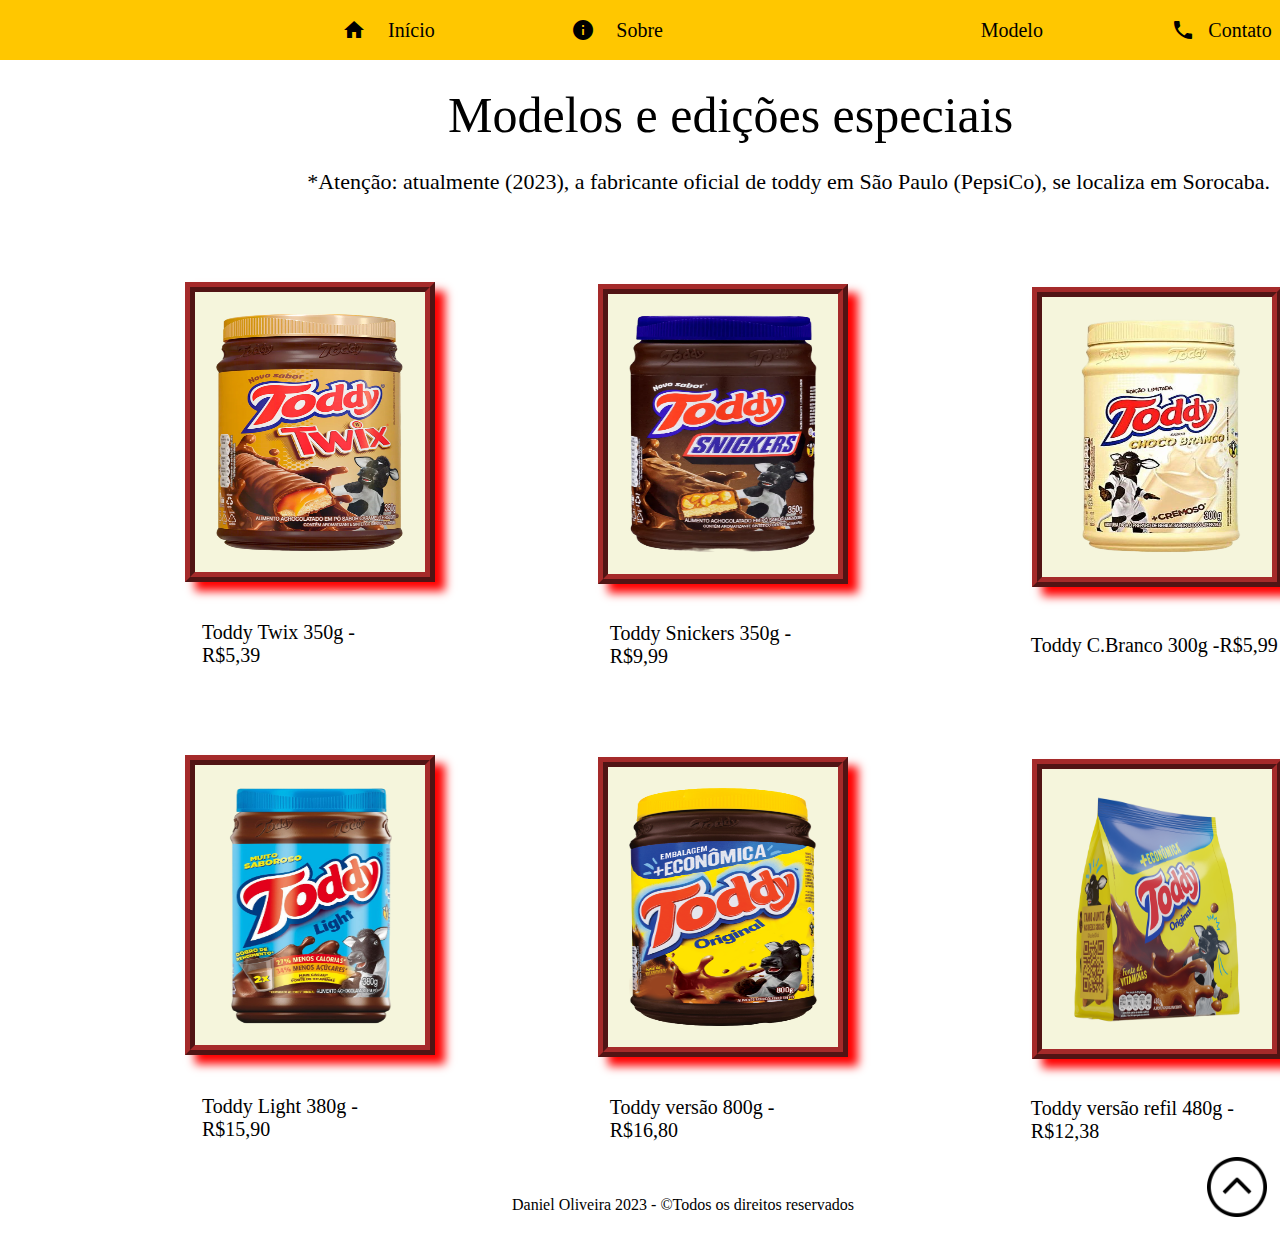
<file: modelo.html>
<!DOCTYPE html>
<html lang="pt-br">
<head>
    <title>Variações e fabricação</title>
    <meta charset="UTF-8">
    <meta name="viewport" content="width=device-width, initial-scale=1">
    <link rel="icon" type="img/jpg" href="imagens/icone2.png">
    <link href="https://fonts.googleapis.com/icon?family=Material+Icons" rel="stylesheet">
    <link rel="stylesheet" type="text/css" href="estilizadorT2.css">
    
</head>
<body class="fundoM">
    
    <nav>
        <ul>
            <li><a href="index.html"><i class="material-icons left">home</i><button>Início</button>  </a></li>
            <li><a href="sobre.html"><i class="material-icons right">info</i><button>Sobre </button>  </a></li>
            <li><a href="modelo.html"><i class="material-icons right">factory</i><button>Modelo</button>  </a></li>
            <li><a href="contato.html"><i class="material-icons right">call</i><button>Contato</button>  </a></li>
        </ul>
    </nav>

        <div class="tituloM">
            Modelos e edições especiais
        </div>

        <div class="subtituloM">
        *Atenção: atualmente (2023), a fabricante oficial de toddy em São Paulo (PepsiCo), se localiza em Sorocaba.
         </div>
        <table>
            <tr>
                <td><div class="imagensM"><img src="imagens/Ttwix.png"></div></td>
                <td><div class="imagensM"><img src="imagens/Tsnickers.png"></div></td>
                <td><div class="imagensM"><img src="imagens/Tbranco.png"></div></td>
            </tr>
            <tr>
                <td><div class="textosM"> Toddy Twix 350g - R$5,39</div></td>
                <td><div class="textosM"> Toddy Snickers 350g - R$9,99</div></td>
                <td><div class="textosM"> Toddy C.Branco 300g -R$5,99 </div></td>
            </tr>
            <tr>
                <td><div class="imagensM"><img src="imagens/Tlight.png"></td>
                <td><div class="imagensM"><img src="imagens/T800.png"></td>
                <td><div class="imagensM"><img src="imagens/Trefil.png"></td>
            </tr>
            <tr>
                <td><div class="textosM"> Toddy Light 380g - R$15,90</div></td>
                <td><div class="textosM"> Toddy versão 800g - R$16,80 </div></td>
                <td><div class="textosM"> Toddy versão refil 480g - R$12,38</div></td>
            </tr>
        </table>

            
        <div class="seta">
            <a href="#"><img src="imagens/seta.png" width="60" height="60"></a>
    </div>

        <footer id="rodapeS">Daniel Oliveira 2023 - &copyTodos os direitos reservados</footer>


</body>
</html>
</file>
<file: estilizadorT2.css>
/* Inicio da estilização do site do Toddy*/
*{
    margin:0px;
    padding:0px;
}

.fundoI{                                        /*configurando a imagem de fudno da página inicial*/
    background-image: url("imagens/TODDY.png");
    background-repeat: no-repeat;
    background-size: cover;
}



.fundoC{
    /*background-color: rgba(181, 123, 123, 0.789);*/
    background-image: url("imagens/fundoA.jpg");
    background-repeat: no-repeat;
    background-size: cover;
    
}

nav{                      /*configurando a área em que o menu será inserido*/
    width: 100%;
    top:0px;
    background-color: #ffc700;
    text-align: right;
}





#menuI {  /*configurando o menu da página index especificamente*/
    width: 700px;
    margin-left: 56.25%;
    top:0px;
    background-color: #ffc700;
}

.bandeiras{
    position:relative;
    margin-top: -50px;
    margin-left: 10px;
    width: 190px;

}

.bandeiras img{
    width: 65px;
    height: 60px;
    border-radius: 100%;
    margin-right: 10px;
}



nav a{                  /* mudando a cor dos icones do menu*/
    color:black
}

nav i.left{         /*ajustando o posicionamento e margem dos icones em relação aos nomes do menu*/
    float: left;
    height: 60px;
    line-height: 60px; /* <-- comando responsável por ajustar verticalmente o enquadramento do icone em relação aos nomes*/
    margin-right: 5px; 
    }

nav i.right{        /*ajustando o posicionamento e margem dos icones em relação aos nomes do menu*/
    float: left;
    height: 60px;
    line-height: 60px;
    margin-right: 5px; 
    }

ul li{          /*colocando os itens do menu na horizontal e retirando as bolinhas criadas pelo comando de lista*/
    margin-left: 9%;
    display: inline-block;
    
}

button{  /*configurando especificamente a área onde estão as âncoras do menu*/
    width: 80px;
    height: 60px;
    background-color: #ffc700;
    border:none;
    font-size: 20px;
    font-family: 'Times New Roman';
}

button:hover{ /*adicionando efeito ao passar o mouse em cima do menu*/
    text-decoration: underline;
}


/*ESTILIZAÇÃO DA PÁGINA "SOBRE"*/
.titulos{ /*ajustando estilo e posição dos titulos da página*/
	margin-top: 2%;
	margin-left: 7%;
    margin-right: 10%;
	font-family: Open Sans;
	font-size: 50px;
	color: black;
    
	}

.textos{ /*ajustando estilo e posição dos textos da página*/
	margin-top: 3%;
    margin-bottom: 2%;
	margin-left: 8%;
	margin-right: 43%;
	font-family: 'Calibri';
    font-size: 17px;
	text-align: justify;
	color: black;
	}

.imagensS{  /*ajustando a área onde será inserida a primeira imagem da página*/
    width: 350px;
    height: 350px;
    margin-top: -490px;
    margin-right: 12%;
    box-sizing: border-box;
    border: 10px brown;
    border-style:ridge;
    float: right;
    position: relative;
    background-color: beige;
    box-shadow: 10px 9px 9px blue;
    }

.imagensS img{ /*ajustando a primeira imagem*/
    width: 300px;
    height: 300px;
    margin-top: 14px;
    margin-right: 5%;
    float: right;
    position: relative;
}

.imagensS img:hover { /*acrescentando o efeito de crescer à imagem*/
	-webkit-transform: scale(1.4);
	-ms-transform: scale(1.4);
	transform: scale(1.4);
	transition: all 0.5s;
	cursor: grab;
	}

.imagensS2{ /*estilizando a área onde será inserido a segunda imagem da página*/
    width: 350px;
    height: 350px;
    margin-top: -500px;
    margin-right: 12%;
    box-sizing: border-box;
    border: 10px brown;
    border-style:ridge;
    float: right;
    position: relative;
    background-color: beige;
    box-shadow: 10px 9px 9px blue;
    }

.imagensS2 img{ /*ajustando a segunda imagem da página*/
    width: 300px;
    height: 300px;
    margin-top: 14px;
    margin-right: 5%;
    float: right;
    position: relative;
}

.imagensS2 img:hover { /*acrescentando o efeito de crescer à segunda imagem*/
	-webkit-transform: scale(1.4);
	-ms-transform: scale(1.4);
	transform: scale(1.4);
	transition: all 0.5s;
	cursor: grab;
	}

.tabelaS{ /*ajustando o posicionamento da tabela como um todo*/
    margin-left: 22%;
}

.tabelaS td{ /* ajustando o espaçamento entre a tabela e o conteúdo*/
    padding: 8px;
}

/*ESTILIZANDO A PÁGINA "MODELO"*/
.imagensM img{  /*ajustando a posição das imagens na table*/
    margin-top: 20%;
    margin-left: 45%;
    width: 250px;
    height: 300px;
    padding: 5%;
    box-sizing: border-box;
    border: 10px brown; /*<-- responsável por criar a borda marrom*/
    border-style:ridge;  /*<-- responsável por estilizar a borda marrom*/
    box-shadow: 10px 9px 9px red;  /*<-- responsável por fazer o efeito de "led" ao fundo*/
    background-color: beige;
}

.imagensM img:hover {  /*adicionando efeito de crescer novamente*/
	-webkit-transform: scale(1.4);
	-ms-transform: scale(1.4);
	transform: scale(1.4);
	transition: all 0.5s;
	cursor: grab;
	}

.tituloM{  /*personalizando título*/
	margin-top: 2%;
	margin-left: 35%;
    margin-right: 10%;
	font-family: Open Sans;
	font-size: 50px;
	color: black;
	}

.subtituloM{ /*personalizando o subtítulo*/
    margin-top: 2%;
    margin-left: 24%;
    font-size: 22px;
}


.textosM{ /*ajustando os textos desta página especificamente*/
    margin-top: 7%;
    margin-left: 200px;
    font-size: 20px;
    font-family: 'Calibri';
   
}

/*ESTILIZANDO A PÁGINA "CONTATO"*/
.tituloC{ /*personalizando a frase destaque (título) da página*/
    font-size: 30px;
    width: 800px;
    margin-left: 25%;
    margin-right: 20%;
    margin-top: 5%;
    background-color: white;
    box-sizing: border-box;
    border: 6px brown;
    border-radius: 20px;
    border-style:ridge;
    box-shadow: 10px 9px 9px red;
}

input:invalid {  /*adicionando efeito visual para quando a resposta estiver certa ou não*/
    border-color: red !important;
  }
  input:valid {
    border-color: green !important;
  }

.formularios{ /*ajustando tamanho, posição e estilos da área onde estarão os formulários em si (input)*/
    margin-left: 25%;
    margin-top: 1%;
    width: 800px;
    height: 440px;
    background-color: white;
    box-sizing: border-box;
    border-radius: 40px;
    border: 6px brown;
    border-style:ridge;
    box-shadow: 10px 9px 9px red;
    text-align: center;
    font-size: 20px;
    font-family: 'Calibri';
}

input{ /*ajustando a própria área onde colocarão as informações*/
    border-top: none;
    border-left: none;
    border-right: none;
    margin-bottom: 2%;
    margin-top: 2%;
}

input:hover{ /*acrescentando efeito de "zoom" ao clicar nas áreas de inserir os dados*/
    -webkit-transform: scale(1.1);
	-ms-transform: scale(1.1);
	transform: scale(1.1);
	transition: all 0.5s;
}

textarea{ /*ajustando e travando a textarea*/
    resize:none;
    margin-left: 3.5%;
    margin-top:1.5%;
}

.btn-acao{ /*ajustando a posição de ambos os botões*/
    margin-left: 34%;
}

form [type="submit"], form [type="reset"] { /*colocando cor e estilo aos botões de enviar e limpar*/
    margin-left: 8%;
    width: 150px;
    height: 40px;
    border-bottom: none;
    border-radius: 20px;
    background-color: brown;
    color:white;
}

.seta  { /*ajustando a imagem da âncora (seta)*/
	float: right;
	margin-right: 1%;
	margin-top: 1%;
	}

/*ESTILIZANDO A PÁGINA DE AVISO DE ENVIO DOS DADOS*/    
.tituloA { /*estilizando a primeira frase (título)*/
    font-size: 30px;
    margin-left: 30%;
    margin-top: 3%;
}

.msgAviso{ /*arrumando a posição e estilo do texto de aviso*/
    margin-top: 1%;
    margin-left: 30%;
    margin-right: 30%;
    font-size: 20px;
    font-family: 'Calibri';
    text-align: justify;
}

.parabens img{ /*personalizando o gif de parabéns*/
    margin-left: 28%;
    margin-top: 4%;
}

footer { /* ajustando o footer (rodapé) das páginas*/
    margin-top: 42%;
    margin-left: 40%;
}

#rodapeS { /* ajustando o footer (rodapé) da página "sobre"*/
    margin-top: 4%;
    margin-bottom: 2%;
    margin-left: 40%;
}

#rodapeA { /* ajustando o footer (rodapé) da página "Aviso"*/
    margin-top: 1%;
    margin-bottom: 2%;
    margin-left: 40%;
}

#rodapeC { /* ajustando o footer (rodapé) da página "contato"*/
    margin-top: 2%;
    margin-bottom: 2%;
    margin-left: 40%;
    color: brown;
}


/*ATENÇÃO: OS COMANDOS ABAIXO SÃO QUASE IGUAIS OS DE CIMA E FAZEM A MESMA FUNÇÃO, APENAS ESTARÃO SE ADAPTANDO AO CELULAR ABAIXO.
POR CONTA DISSO NÃO HAVERÁ COMENTÁRIOS*/

@media screen and (min-width:414px) and (max-width:430px){   /* Adicionando responsividade para o celular IPhone XR*/
    .fundoI{                                        
        background-image: url("imagens/TODDYc2.png");
        background-repeat: no-repeat;
    }

    .fundoC {
        background-image: url("imagens/fundoA-C.png");
        background-repeat: no-repeat;
    }

    nav{                     
        width: 100%;
        top:0px;
        background-color: #ffc700;
        text-align: center;
    }

    #menuI {
        width: 100%;
        margin-left: 0%;
        top:0px;
        background-color: #ffc700;
        text-align: center;
    }

    button{  
        width: 80px;
        height: 60px;
        background-color: #ffc700;
        border:none;
        font-size: 26px;
        font-family: 'Times New Roman';
    }

    .titulos{
        margin-top: 5%;
        margin-left: 5.6%;
        font-family: 'calibri';
        font-size: 40px;
        color: black;
        }
    
    .textos{
        margin-top: 3%;
        margin-bottom: 70%;
        margin-left: 10%;
        margin-right: 10%;
        font-family: 'calibri';
        font-size: 25px;
        text-align: justify;
        color: black;
        }

  

    .imagensS{
        width: 250px;
        height: 250px;
        margin-top: -270px;
        margin-right: 20%;
        box-sizing: border-box;
        border: 10px brown;
        border-style:ridge;
        float: right;
        position: relative;
        background-color: beige;
        }
        
    .imagensS img{
        width: 200px;
        height: 200px;
        margin-top: 14px;
        margin-right: 5%;
        float: right;
        position: relative;
        }

    .imagensS2{
        width: 250px;
        height: 250px;
        margin-top: -930px;
        margin-right: 20%;
        box-sizing: border-box;
        border: 10px brown;
        border-style:ridge;
        float: right;
        position: relative;
        background-color: beige;
        box-shadow: 10px 9px 9px blue;
        }

    .imagensS2 img{
        width: 200px;
        height: 200px;
        margin-top: 14px;
        margin-right: 7%;
        float: right;
        position: relative;
        }

    .tabelaS{
        margin-left:5%;
    }
        
    .tabelaS td{
        padding: 8px;
        font-size: 20px;
    }

    .imagensM img{
        margin-top: 60%;
        margin-left: 0%;
        width: 130px;
        height: 180px;
        padding: 5%;
        box-sizing: border-box;
        border: 10px brown;
        border-style:ridge;
        box-shadow: 10px 9px 9px red;
        background-color: beige;
    }

    .imagensM img:hover {
        -webkit-transform: scale(1.4);
        -ms-transform: scale(1.4);
        transform: scale(1.4);
        transition: all 0.5s;
        cursor: grab;
        }

    .tituloM{
        margin-top: 5%;
        margin-left: 4%;
        margin-right: 0%;
        font-family: 'calibri';
        font-size: 40px;
        color: black;
        }
    
    .subtituloM{
        margin-top: 2%;
        margin-left: 2%;
        font-size: 20px;
    }
    
    
    .textosM{
        margin-top: 7%;
        margin-left: 10px;
        font-size: 20px;
    }

    .tituloC{
        width: 300px;
        font-size: 30px;
        margin-left: 15%;
        margin-right: 20%;
        margin-top: 19%;
        background-color: white;
        box-sizing: border-box;
        border: 6px brown;
        border-radius: 20px;
        border-style:ridge;
        box-shadow: 10px 9px 9px red;
    }
    

    .formularios{
        margin-left: 16%;
        margin-top: 10%;
        padding: 1%;
        width: 300px;
        height: 500px;
        background-color: white;
        box-sizing: border-box;
        border-radius: 40px;
        border: 6px brown;
        border-style:ridge;
        box-shadow: 10px 9px 9px red;
        text-align: center;
        font-size: 20px;
        font-family: 'Calibri';
    }

    

    input{
        border-top: none;
        border-left: none;
        border-right: none;
        margin-bottom: 2%;
        margin-top: 5%;
    }

    textarea{
        resize:none;
        margin-left: 3.5%;
        margin-top:2%;
    }
    
    .btn-acao{
        margin-top: 4%;
        margin-left: 18%;
    }
    
    form [type="submit"], form [type="reset"] {
        margin-left: 5%;
        width: 100px;
        height: 50px;
        border-bottom: none;
        border-radius: 20px;
        background-color: brown;
        color:white;
    }

    .tituloA {
        font-size: 30px;
        margin-left: 15%;
        margin-top: 10%;
    }
    
    .msgAviso{
        margin-top: 3%;
        margin-left: 22%;
        margin-right: 20%;
        font-size: 20px;
        font-family: 'Calibri';
        text-align: justify;
    }

    .parabens img{
        width: 350px;
        height:300px;
        margin-left: 8%;
        margin-top: 12%;
    }
    
    .seta  {
        float: right;
        margin-right: 1%;
        margin-top: 7.5%;
        }
    
    .seta img{
        width: 30px;
        height:30px;
    }

    #rodapeS {
        margin-top: 10%;
        margin-bottom: 3%;
        margin-right: 10%;
        margin-left: 24%;
        font-size: 22px;
    }

    #rodapeC {
        margin-top: 9%;
        margin-bottom: 2%;
        margin-right: 7%;
        margin-left: 27%;
        font-size: 22px;
        color: black;
    }

    #rodapeA {
        margin-top: 5%;
        margin-bottom: 2%;
        margin-left: 20%;
    }

    footer {
        margin-top: 174%;
        margin-right: 10%;
        margin-left: 24%;
        font-size: 18px;
    }
}
</file>
